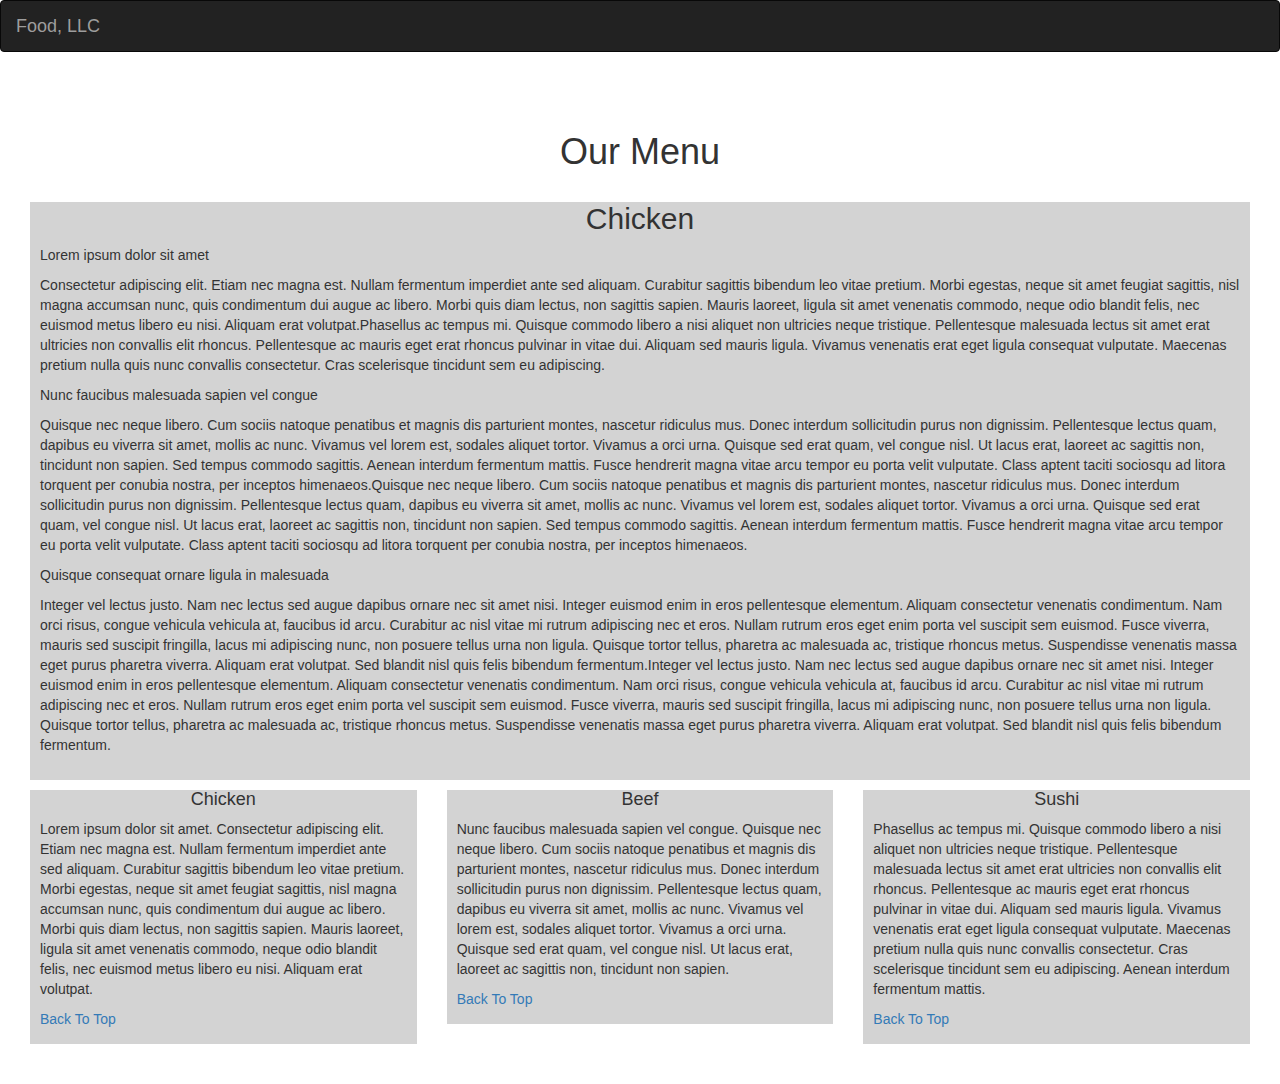
<file: index.html>
<!DOCTYPE html>
<html lang="en">
  <head>
    <meta charset="utf-8">
    <meta http-equiv="X-UA-Compatible" content="IE=edge">
    <meta name="viewport" content="width=device-width, initial-scale=1">
    <!-- The above 3 meta tags *must* come first in the head; any other head content must come *after* these tags -->
    <meta name="description" content="">
    <meta name="author" content="">

    <title>Starter Template for Bootstrap</title>

    <!-- Bootstrap core CSS -->
    <link href="css/bootstrap.min.css" rel="stylesheet">

    <!-- Custom styles for this template -->
    <link href="css/style.css" rel="stylesheet">

    <!-- HTML5 shim and Respond.js for IE8 support of HTML5 elements and media queries -->
    <!--[if lt IE 9]>
      <script src="https://oss.maxcdn.com/html5shiv/3.7.2/html5shiv.min.js"></script>
      <script src="https://oss.maxcdn.com/respond/1.4.2/respond.min.js"></script>
    <![endif]-->
  </head>

  <body id="body-top">

    <nav class="navbar navbar-inverse">
      <div class="container-fluid">
        <div class="navbar-header">
          <button type="button" class="navbar-toggle collapsed" data-toggle="collapse" data-target="#navbar" aria-expanded="false" aria-controls="navbar">
            <span class="sr-only">Toggle navigation</span>
            <span class="icon-bar"></span>
            <span class="icon-bar"></span>
            <span class="icon-bar"></span>
          </button>
          <a class="navbar-brand" href="#">Food, LLC</a>
        </div>
        <div id="navbar" class="collapse navbar-collapse">
          <ul class="nav navbar-nav hidden-sm hidden-md hidden-lg">
            <li><a href="#">Chicken</a></li>
            <li><a href="#about">Beef</a></li>
            <li><a href="#contact">Sushi</a></li>
          </ul>
        </div><!--/.nav-collapse -->
      </div>
    </nav>

    <div class="container-fluid">

      <div class="starter-template">
        <h1 class="text-center">Our Menu</h1>
        
        <div class="row">
            <div class="col-xs-12">
                <div class="inner">

                    <h2 class="text-center">Chicken</h2>

                    <p>Lorem ipsum dolor sit amet</p>

                    <p>Consectetur adipiscing elit. Etiam nec magna est. Nullam fermentum imperdiet ante sed aliquam. Curabitur sagittis bibendum leo vitae pretium. Morbi egestas, neque sit amet feugiat sagittis, nisl magna accumsan nunc, quis condimentum dui augue ac libero. Morbi quis diam lectus, non sagittis sapien. Mauris laoreet, ligula sit amet venenatis commodo, neque odio blandit felis, nec euismod metus libero eu nisi. Aliquam erat volutpat.Phasellus ac tempus mi. Quisque commodo libero a nisi aliquet non ultricies neque tristique. Pellentesque malesuada lectus sit amet erat ultricies non convallis elit rhoncus. Pellentesque ac mauris eget erat rhoncus pulvinar in vitae dui. Aliquam sed mauris ligula. Vivamus venenatis erat eget ligula consequat vulputate. Maecenas pretium nulla quis nunc convallis consectetur. Cras scelerisque tincidunt sem eu adipiscing.</p>

                    <p>Nunc faucibus malesuada sapien vel congue</p>

                    <p>Quisque nec neque libero. Cum sociis natoque penatibus et magnis dis parturient montes, nascetur ridiculus mus. Donec interdum sollicitudin purus non dignissim. Pellentesque lectus quam, dapibus eu viverra sit amet, mollis ac nunc. Vivamus vel lorem est, sodales aliquet tortor. Vivamus a orci urna. Quisque sed erat quam, vel congue nisl. Ut lacus erat, laoreet ac sagittis non, tincidunt non sapien. Sed tempus commodo sagittis. Aenean interdum fermentum mattis. Fusce hendrerit magna vitae arcu tempor eu porta velit vulputate. Class aptent taciti sociosqu ad litora torquent per conubia nostra, per inceptos himenaeos.Quisque nec neque libero. Cum sociis natoque penatibus et magnis dis parturient montes, nascetur ridiculus mus. Donec interdum sollicitudin purus non dignissim. Pellentesque lectus quam, dapibus eu viverra sit amet, mollis ac nunc. Vivamus vel lorem est, sodales aliquet tortor. Vivamus a orci urna. Quisque sed erat quam, vel congue nisl. Ut lacus erat, laoreet ac sagittis non, tincidunt non sapien. Sed tempus commodo sagittis. Aenean interdum fermentum mattis. Fusce hendrerit magna vitae arcu tempor eu porta velit vulputate. Class aptent taciti sociosqu ad litora torquent per conubia nostra, per inceptos himenaeos.</p>

                    <p>Quisque consequat ornare ligula in malesuada</p>

                    <p>Integer vel lectus justo. Nam nec lectus sed augue dapibus ornare nec sit amet nisi. Integer euismod enim in eros pellentesque elementum. Aliquam consectetur venenatis condimentum. Nam orci risus, congue vehicula vehicula at, faucibus id arcu. Curabitur ac nisl vitae mi rutrum adipiscing nec et eros. Nullam rutrum eros eget enim porta vel suscipit sem euismod. Fusce viverra, mauris sed suscipit fringilla, lacus mi adipiscing nunc, non posuere tellus urna non ligula. Quisque tortor tellus, pharetra ac malesuada ac, tristique rhoncus metus. Suspendisse venenatis massa eget purus pharetra viverra. Aliquam erat volutpat. Sed blandit nisl quis felis bibendum fermentum.Integer vel lectus justo. Nam nec lectus sed augue dapibus ornare nec sit amet nisi. Integer euismod enim in eros pellentesque elementum. Aliquam consectetur venenatis condimentum. Nam orci risus, congue vehicula vehicula at, faucibus id arcu. Curabitur ac nisl vitae mi rutrum adipiscing nec et eros. Nullam rutrum eros eget enim porta vel suscipit sem euismod. Fusce viverra, mauris sed suscipit fringilla, lacus mi adipiscing nunc, non posuere tellus urna non ligula. Quisque tortor tellus, pharetra ac malesuada ac, tristique rhoncus metus. Suspendisse venenatis massa eget purus pharetra viverra. Aliquam erat volutpat. Sed blandit nisl quis felis bibendum fermentum.</p>

                </div>
            </div>
        </div>

        <div class="row">
            <div class="col-sm-6 col-md-4 text-box first">
                <div class="inner">
                    <h4 class="text-center">
                        Chicken
                    </h4>
                    <p>Lorem ipsum dolor sit amet. Consectetur adipiscing elit. Etiam nec magna est. Nullam fermentum imperdiet ante sed aliquam. Curabitur sagittis bibendum leo vitae pretium. Morbi egestas, neque sit amet feugiat sagittis, nisl magna accumsan nunc, quis condimentum dui augue ac libero. Morbi quis diam lectus, non sagittis sapien. Mauris laoreet, ligula sit amet venenatis commodo, neque odio blandit felis, nec euismod metus libero eu nisi. Aliquam erat volutpat. </p>
                    <a href="#body-top">Back To Top</a>
                </div>
            </div>
            <div class="col-sm-6 col-md-4 text-box second">
                <div class="inner">
                    <h4 class="text-center">
                        Beef
                    </h4>
                    <p>Nunc faucibus malesuada sapien vel congue. Quisque nec neque libero. Cum sociis natoque penatibus et magnis dis parturient montes, nascetur ridiculus mus. Donec interdum sollicitudin purus non dignissim. Pellentesque lectus quam, dapibus eu viverra sit amet, mollis ac nunc. Vivamus vel lorem est, sodales aliquet tortor. Vivamus a orci urna. Quisque sed erat quam, vel congue nisl. Ut lacus erat, laoreet ac sagittis non, tincidunt non sapien. </p>
                    <a href="#body-top">Back To Top</a>
                </div>
            </div>
            <div class="col-sm-12 col-md-4 text-box third">
                <div class="inner">
                    <h4 class="text-center">
                        Sushi
                    </h4>
                    <p>Phasellus ac tempus mi. Quisque commodo libero a nisi aliquet non ultricies neque tristique. Pellentesque malesuada lectus sit amet erat ultricies non convallis elit rhoncus. Pellentesque ac mauris eget erat rhoncus pulvinar in vitae dui. Aliquam sed mauris ligula. Vivamus venenatis erat eget ligula consequat vulputate. Maecenas pretium nulla quis nunc convallis consectetur. Cras scelerisque tincidunt sem eu adipiscing. Aenean interdum fermentum mattis.</p>
                    <a href="#body-top">Back To Top</a>
                </div>
            </div>
        </div>

      </div>

    </div><!-- /.container -->


    <!-- Bootstrap core JavaScript
    ================================================== -->
    <!-- Placed at the end of the document so the pages load faster -->
    <script src="https://ajax.googleapis.com/ajax/libs/jquery/1.11.3/jquery.min.js"></script>
    <script src="js/bootstrap.min.js"></script>
  </body>
</html>
</file>
<file: css/style.css>
.starter-template {
  padding: 40px 15px;
}

.navbar-inverse .navbar-toggle .icon-bar:nth-child(2) {
  transform: translateY(6px) rotate(45deg);
  transition: transform 1.5s;
}

.navbar-inverse .navbar-toggle .icon-bar:nth-child(3) {
  opacity: 0;
  transition: opacity 1.5s;
}

.navbar-inverse .navbar-toggle .icon-bar:nth-child(4) {
  transform: translateY(-6px) rotate(-45deg);
  transition: transform 1.5s;
}

.navbar-inverse .navbar-toggle.collapsed .icon-bar:nth-child(2) {
  transform: none;
  margin-top: 0;
  transition: transform 1.5s;
}

.navbar-inverse .navbar-toggle.collapsed .icon-bar:nth-child(3) {
  opacity: 1;
  transition: opacity 1.5s;
}

.navbar-inverse .navbar-toggle.collapsed .icon-bar:nth-child(4) {
  transform: none;
  transition: transform 1.5s;
}

.starter-template .row .inner {
	background: #D3D3D3;
  padding: 0 10px 15px;
}
</file>
